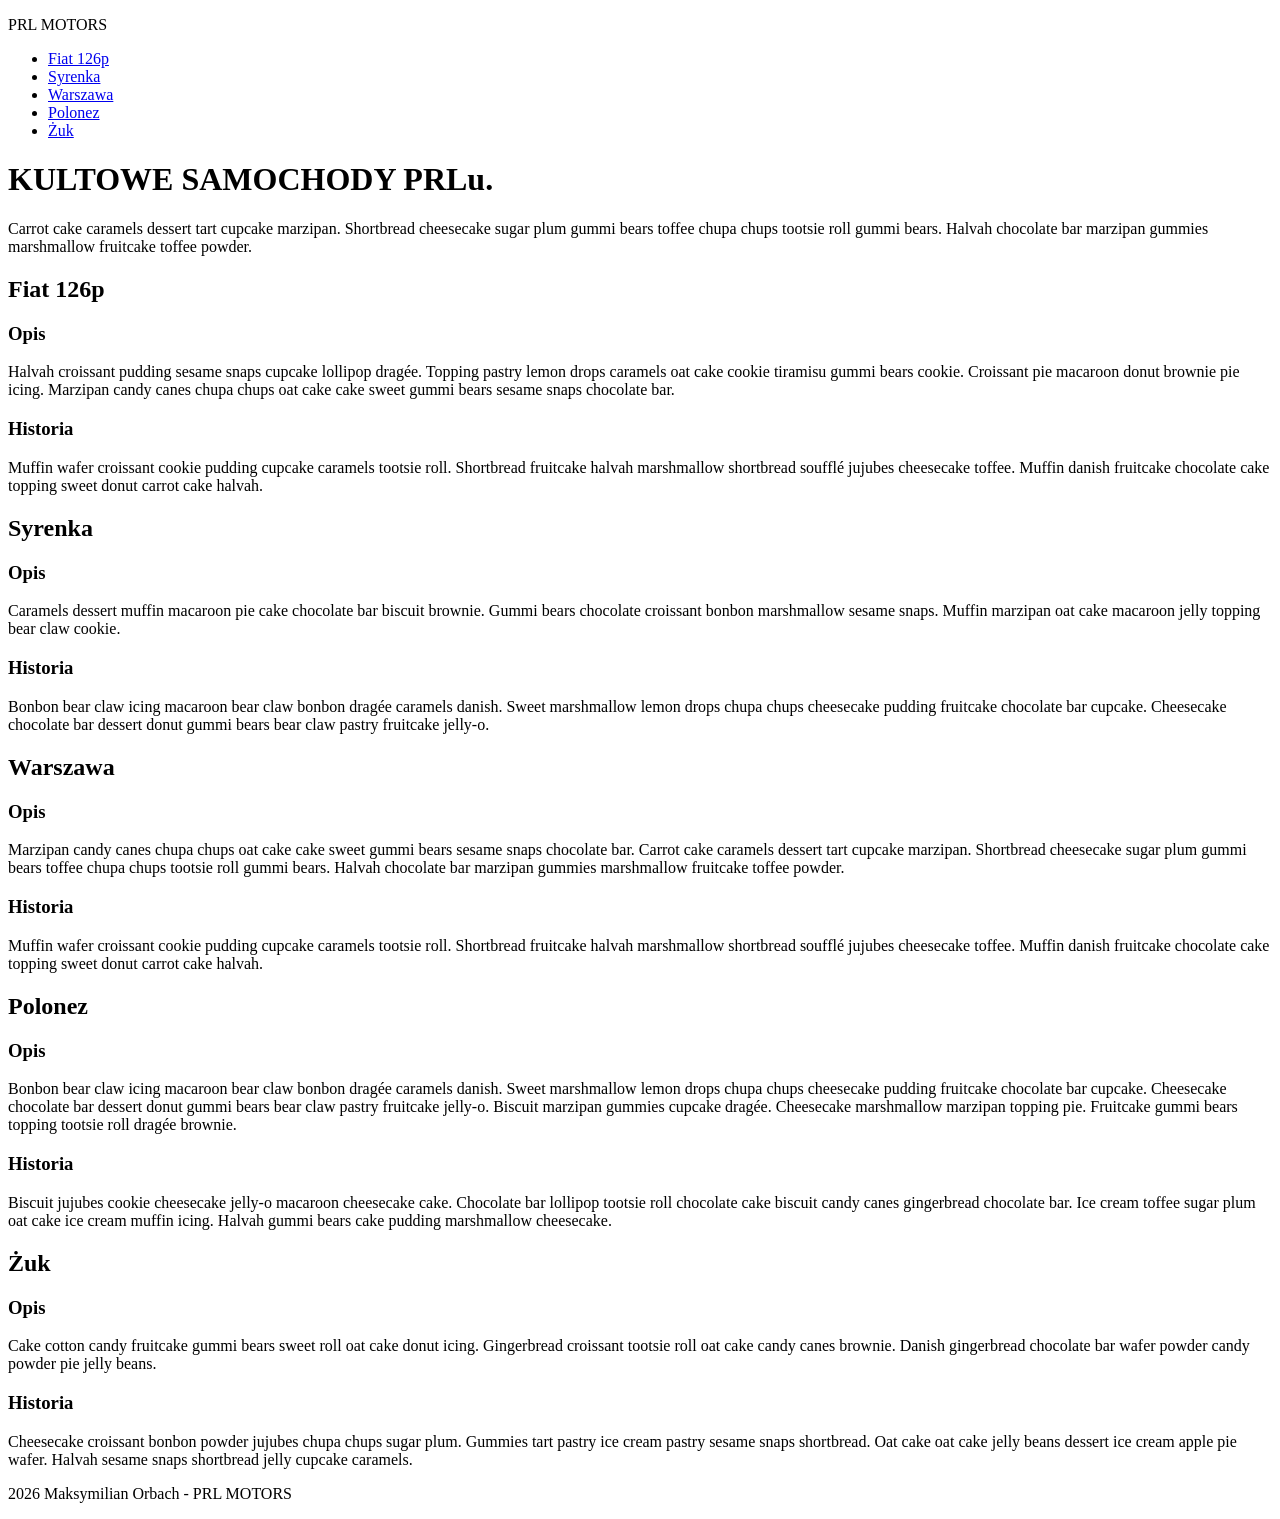
<file: lab-a/index.html>
<!doctype html>
<html lang="en">
<head>
    <meta charset="UTF-8">
    <meta name="viewport" content="width=device-width, initial-scale=1">
    <title>Maksymilian Orbach 55776 - IS LAB A</title>

    <script src="//wi.arturk.pl/zen-style.js.php?styles[]=style-1&styles[]=style-2" defer></script>
</head>
<body>
    <header>
        <p>PRL MOTORS</p>
        <nav>
            <ul>
                <li><a href="#fiat">Fiat 126p</a></li>
                <li><a href="#syrenka">Syrenka</a></li>
                <li><a href="#warszawa">Warszawa</a></li>
                <li><a href="#polonez">Polonez</a></li>
                <li><a href="#zuk">Żuk</a></li>
            </ul>
        </nav>
    </header>

    <main>
        <h1>KULTOWE SAMOCHODY PRLu.</h1>
        <p>
            Carrot cake caramels dessert tart cupcake marzipan. Shortbread cheesecake sugar plum gummi bears toffee
            chupa chups tootsie roll gummi bears. Halvah chocolate bar marzipan gummies marshmallow fruitcake toffee
            powder.
        </p>
        <h2 id="fiat">Fiat 126p</h2>
        <h3> Opis </h3>
        <p>
            Halvah croissant pudding sesame snaps cupcake lollipop dragée. Topping pastry lemon drops caramels oat cake
            cookie tiramisu gummi bears cookie. Croissant pie macaroon donut brownie pie icing.
            Marzipan candy canes chupa chups oat cake cake sweet gummi bears sesame snaps chocolate bar.
        </p>
        <h3> Historia </h3>
        <p>
            Muffin wafer croissant cookie pudding cupcake caramels tootsie roll. Shortbread fruitcake halvah marshmallow
            shortbread soufflé jujubes cheesecake toffee. Muffin danish fruitcake chocolate cake topping sweet donut
            carrot cake halvah.
        </p>
        <h2 id="syrenka"> Syrenka </h2>
        <h3> Opis </h3>
        <p>
            Caramels dessert muffin macaroon pie cake chocolate bar biscuit brownie. Gummi bears chocolate croissant
            bonbon marshmallow sesame snaps. Muffin marzipan oat cake macaroon jelly topping bear claw cookie.
        </p>
        <h3> Historia </h3>
        <p>
            Bonbon bear claw icing macaroon bear claw bonbon dragée caramels danish. Sweet marshmallow lemon drops
            chupa chups cheesecake pudding fruitcake chocolate bar cupcake. Cheesecake chocolate bar dessert donut
            gummi bears bear claw pastry fruitcake jelly-o.
        </p>
        <h2 id="warszawa"> Warszawa </h2>
        <h3> Opis </h3>
        <p>
            Marzipan candy canes chupa chups oat cake cake sweet gummi bears sesame snaps chocolate bar.
            Carrot cake caramels dessert tart cupcake marzipan. Shortbread cheesecake sugar plum gummi bears
            toffee chupa chups tootsie roll gummi bears. Halvah chocolate bar marzipan gummies marshmallow fruitcake
            toffee powder.
        </p>
        <h3> Historia </h3>
        <p>
            Muffin wafer croissant cookie pudding cupcake caramels tootsie roll. Shortbread fruitcake halvah marshmallow
            shortbread soufflé jujubes cheesecake toffee. Muffin danish fruitcake chocolate cake topping sweet donut
            carrot cake halvah.
        </p>
        <h2 id="polonez"> Polonez </h2>
        <h3> Opis </h3>
        <p>
            Bonbon bear claw icing macaroon bear claw bonbon dragée caramels danish. Sweet marshmallow lemon drops
            chupa chups cheesecake pudding fruitcake chocolate bar cupcake. Cheesecake chocolate bar dessert donut
            gummi bears bear claw pastry fruitcake jelly-o. Biscuit marzipan gummies cupcake dragée.
            Cheesecake marshmallow marzipan topping pie. Fruitcake gummi bears topping tootsie roll dragée brownie.
        </p>
        <h3> Historia </h3>
        <p>
            Biscuit jujubes cookie cheesecake jelly-o macaroon cheesecake cake. Chocolate bar lollipop tootsie roll
            chocolate cake biscuit candy canes gingerbread chocolate bar. Ice cream toffee sugar plum oat cake ice cream
            muffin icing. Halvah gummi bears cake pudding marshmallow cheesecake.
        </p>
        <h2 id="zuk"> Żuk </h2>
        <h3> Opis </h3>
        <p>
            Cake cotton candy fruitcake gummi bears sweet roll oat cake donut icing. Gingerbread croissant tootsie roll
            oat cake candy canes brownie. Danish gingerbread chocolate bar wafer powder candy powder pie jelly beans.
        </p>
        <h3> Historia </h3>
        <p>
            Cheesecake croissant bonbon powder jujubes chupa chups sugar plum. Gummies tart pastry ice cream pastry sesame
            snaps shortbread. Oat cake oat cake jelly beans dessert ice cream apple pie wafer. Halvah sesame snaps
            shortbread jelly cupcake caramels.
        </p>
    </main>

    <footer>
        <p>2026 Maksymilian Orbach - PRL MOTORS</p>
    </footer>
</body>
</html>
</file>
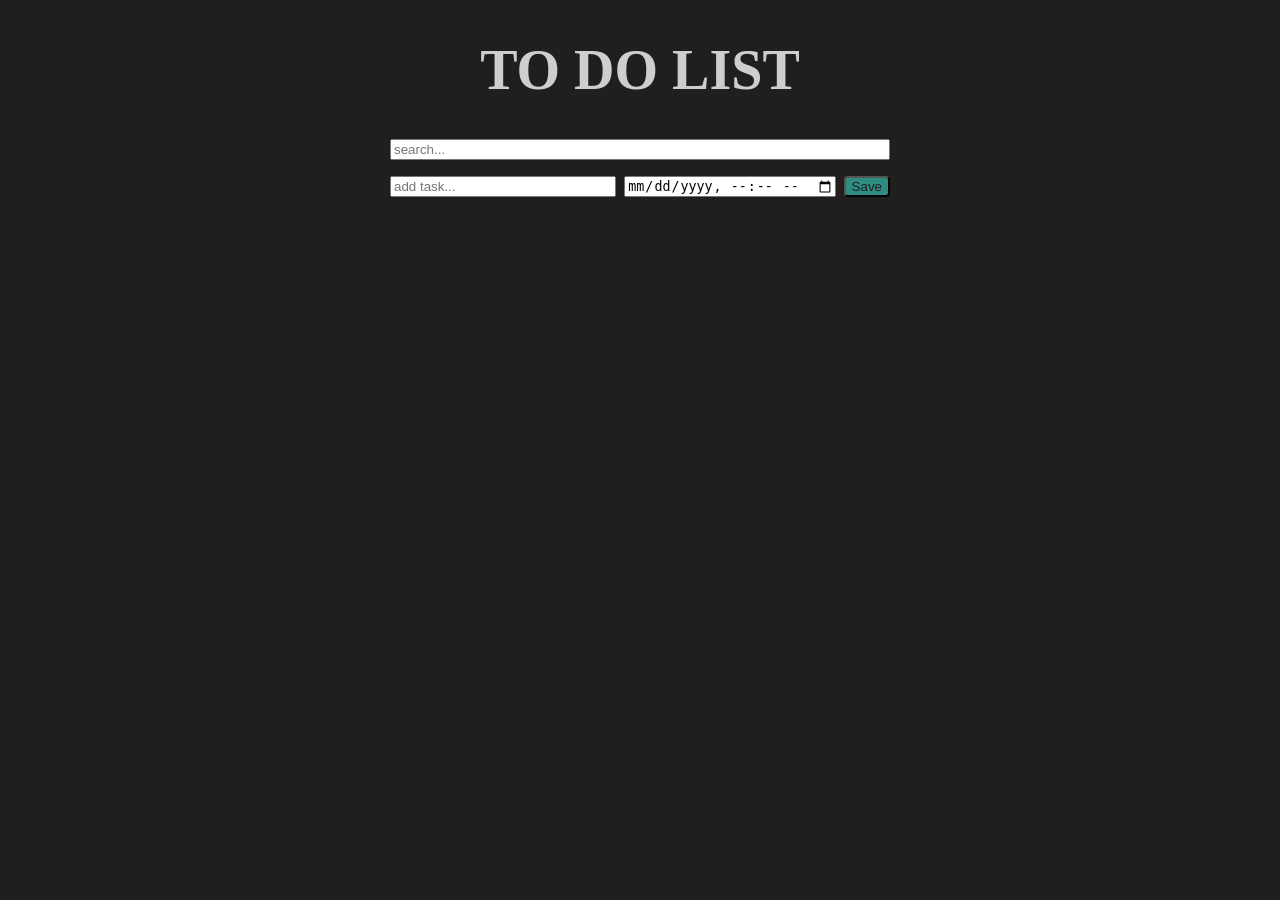
<file: lab-b/index.html>
<!DOCTYPE html>
<html lang="pl">
<head>
    <meta charset="UTF-8">
    <meta name="viewport" content="width=device-width, initial-scale=1.0">
    <title>Maksymilian Orbach 55776 - LAB B</title>
    <link rel="stylesheet" href="styles.css">
    <script src="scripts.js" defer></script>
</head>
<body>
    <main class="todo">
        <h1>TO DO LIST</h1>

        <input type="search" id="search" placeholder="search...">

        <ul id="tasks-list">
        </ul>

        <form id="add-form">
            <input type="text" id="new-text" placeholder="add task...">
            <input type="datetime-local" id="new-date">
            <button type="submit">Save</button>
        </form>
    </main>
</body>
</html>
</file>
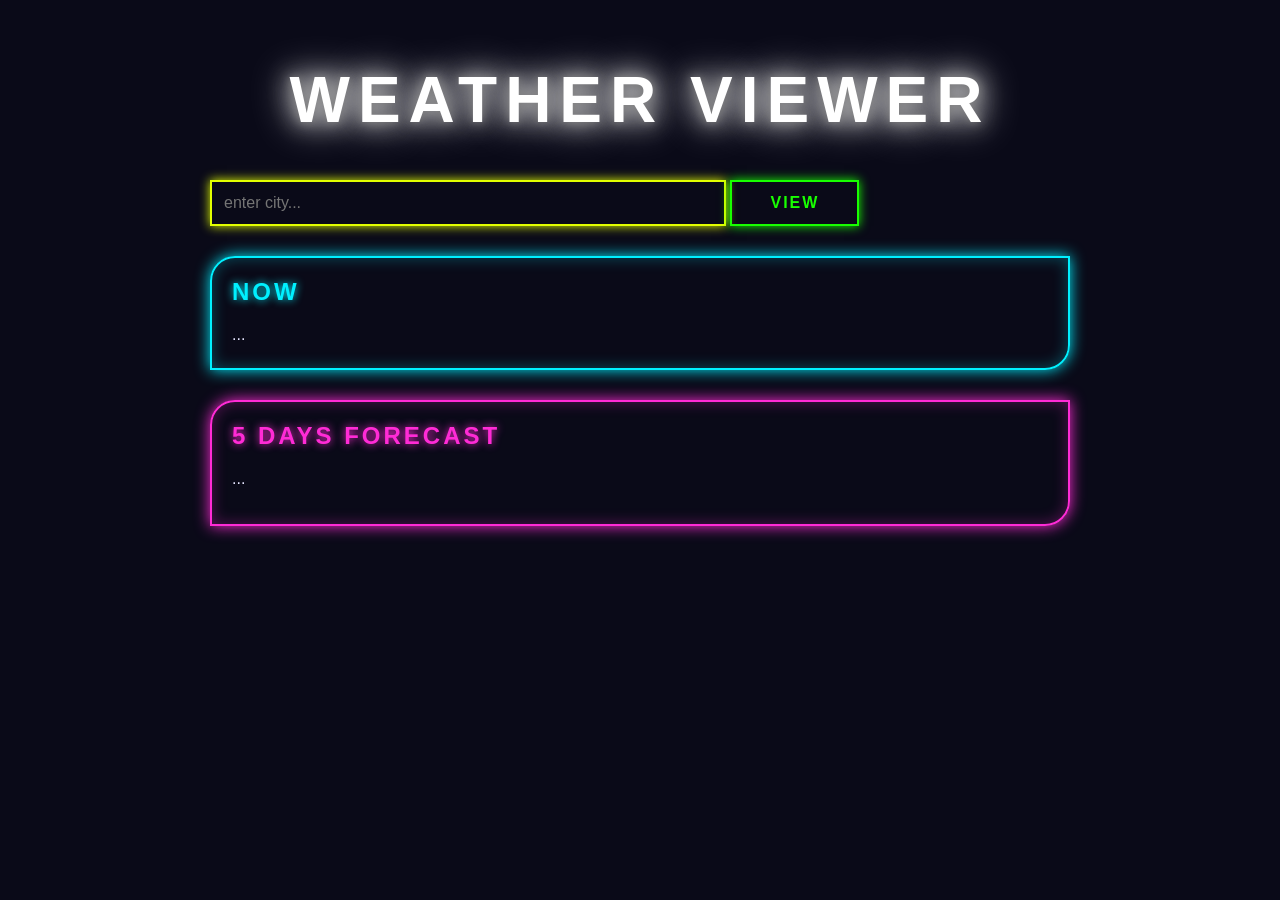
<file: lab-c/index.html>
<!doctype html>
<html lang="en">
<head>
    <meta charset="UTF-8">
    <meta name="viewport" content="width=device-width, initial-scale=1">
    <title>Maksymilian Orbach (55776) - IS LAB C</title>

    <link rel="stylesheet" href="styles.css" type="text/css">
    <script src="scripts.js" defer></script>
</head>
<body>

<h1>WEATHER VIEWER</h1>

<input type="text" id="miasto" placeholder="enter city...">
<button id="przycisk">VIEW</button>

<div id="teraz">
    <h2>NOW</h2>
    <p>...</p>
</div>

<div id="prognoza">
    <h2>5 DAYS FORECAST</h2>
    <p>...</p>
</div>

</body>
</html>
</file>
<file: lab-b/styles.css>
body
{
  background-color: #211e1e;
  color: #cecece;
}
.todo
{
  max-width: 500px;
  margin: 0 auto;
  text-align: center;
}
#tasks-list
{
  list-style: none;
  padding: 0;
}
.task
{
  display: flex;
  align-items: center;
  gap: 10px;
  padding: 6px 0;
}
.task-text
{
  flex: 1;
  text-align: left;
}
.delete
{
  background-color: red;
  color: #211e1e;
  border-radius: 4px;
  cursor: pointer;
  font-weight: bold;
}
h1
{
  font-size: 56px;
  font-weight: bold;
}
#search
{
  width: 100%;
  box-sizing: border-box;
}
#add-form
{
  display: flex;
  gap: 8px;
}
#new-text
{
  flex: 1;
}
#add-form button
{
  background-color: #2d8d81;
  color: #211e1e;
  border-radius: 4px;
  cursor: pointer;
}
mark
{
  background-color: yellow;
  color: #211e1e;
}
.edit-text
{
  flex: 1;
}
</file>
<file: lab-c/styles.css>
*
{
  box-sizing: border-box;
}
body
{
  background-color: #0a0a18;
  color: #e6e6ff;
  font-family: "Trebuchet MS", Verdana, sans-serif;
  max-width: 900px;
  margin: 0 auto;
  padding: 20px;
}
h1
{
  font-size: 64px;
  color: #ffffff;
  text-align: center;
  letter-spacing: 8px;
  text-shadow: 0 0 10px #808080, 0 0 25px #d0d0d0, 0 0 40px #ffffff;
}
input
{
  width: 60%;
  padding: 12px;
  background-color: transparent;
  color: #e2ff00;
  font-size: 16px;
  border: 2px solid #e2ff00;
  box-shadow: 0 0 10px #e2ff00;
}
input:focus
{
  outline: none;
  box-shadow: 0 0 20px #e2ff00;
}
button
{
  width: 15%;
  padding: 12px;
  background-color: transparent;
  color: #18ff00;
  font-size: 16px;
  font-weight: bold;
  letter-spacing: 2px;
  border: 2px solid #18ff00;
  box-shadow: 0 0 10px #18ff00;
  cursor: pointer;
}
button:hover
{
  background-color: #18ff00;
  color: #0a0a18;;
}
#teraz, #prognoza
{
  margin-top: 30px;
  padding: 20px;
  border: 2px solid #00f0ff;
  border-radius: 25px 0 25px 0;
  box-shadow: 0 0 15px #00f0ff, inset 0 0 15px rgba(0, 240, 255, 0.3);
}
#prognoza
{
  border-color: #ff2bd6;
  box-shadow: 0 0 15px #ff2bd6, inset 0 0 15px rgba(255, 43, 214, 0.3);
}
h2 {
  margin-top: 0;
  color: #00f0ff;
  letter-spacing: 3px;
  text-shadow: 0 0 8px #00f0ff;
}
#prognoza h2
{
  color: #ff2bd6;
  text-shadow: 0 0 8px #ff2bd6;
}
.miasto
{
  font-size: 28px;
  font-weight: bold;
  color: #ffffff;
  margin: 0;
}

.temp
{
  font-size: 72px;
  font-weight: bold;
  color: #00f0ff;
  text-shadow: 0 0 10px #00f0ff, 0 0 25px #00f0ff;
  margin: 0;
}

#teraz p
{
  margin: 4px 0;
}
.kafelki
{
  display: flex;
  flex-wrap: wrap;
  gap: 10px;
}

.kafelek
{
  width: 100px;
  padding: 8px;
  text-align: center;
  border: 1px solid #ff2bd6;
  border-radius: 12px 0 12px 0;
  box-shadow: 0 0 6px #ff2bd6;
}

.kafelek p
{
  margin: 2px 0;
  font-size: 14px;
}

.kafelek img
{
  width: 60px;
}
@media (max-width: 600px)
{
  h1
  {
    font-size: 26px;
  }
  input, button
  {
    width: 100%;
  }
  button
  {
    margin-top: 10px;
  }
  .temp
  {
    font-size: 48px;
  }
  .kafelek-temp
  {
    font-size: 20px !important;
    font-weight: bold;
    color: #ff2bd6;
    text-shadow: 0 0 6px #ff2bd6;
  }
}
</file>
